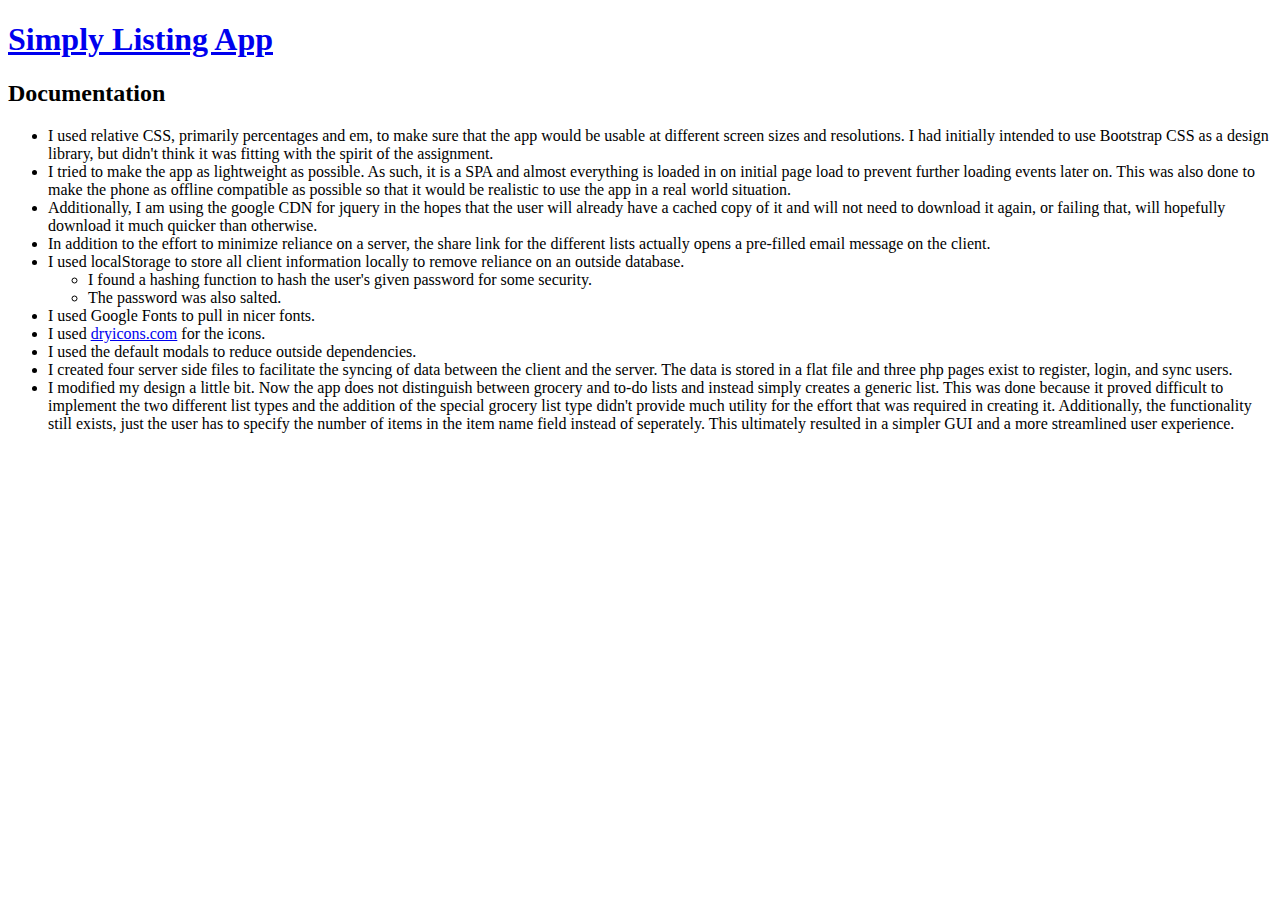
<file: index.html>
<!DOCTYPE html>
<html lang="en">
	<head>
		<meta charset="utf-8">
		<title>Simply Listing</title>
		<meta name="description" content="">
		<meta name="author" content="John Constance">
	</head>

	<body>
		<header>
			<a href="app.html"><h1>Simply Listing App</h1></a>
			<h2>Documentation</h2>
		</header>
		<section>
			<ul>
				<li>
					I used relative CSS, primarily percentages and em, to make sure that the app would be usable at different screen sizes and resolutions. I had initially intended to use Bootstrap CSS as a design library, but didn't think it was fitting with the spirit of the assignment.
				</li>
				<li>
					I tried to make the app as lightweight as possible. As such, it is a SPA and almost everything is loaded in on initial page load to prevent further loading events later on. This was also done to make the phone as offline compatible as possible so that it would be realistic to use the app in a real world situation.
				</li>
				<li>
					Additionally, I am using the google CDN for jquery in the hopes that the user will already have a cached copy of it and will not need to download it again, or failing that, will hopefully download it much quicker than otherwise.
				</li>
				<li>
					In addition to the effort to minimize reliance on a server, the share link for the different lists actually opens a pre-filled email message on the client.
				</li>
				<li>
					I used localStorage to store all client information locally to remove reliance on an outside database.
					<ul>
						<li>
							I found a hashing function to hash the user's given password for some security.
						</li>
						<li>
							The password was also salted.
						</li>
					</ul>
				</li>
				<li>
					I used Google Fonts to pull in nicer fonts.
				</li>
				<li>
					I used <a href="http://dryicons.com/">dryicons.com</a> for the icons.
				</li>
				<li>
					I used the default modals to reduce outside dependencies.
				</li>
				<li>
					I created four server side files to facilitate the syncing of data between the client and the server. The data is stored in a flat file and three php pages exist to register, login, and sync users.
				</li>
				<li>
					I modified my design a little bit. Now the app does not distinguish between grocery and to-do lists and instead simply creates a generic list. This was done because it proved difficult to implement the two different list types and the addition of the special grocery list type didn't provide much utility for the effort that was required in creating it. Additionally, the functionality still exists, just the user has to specify the number of items in the item name field instead of seperately. This ultimately resulted in a simpler GUI and a more streamlined user experience.
				</li>
			</ul>
		</section>
	</body>
</html>
</file>
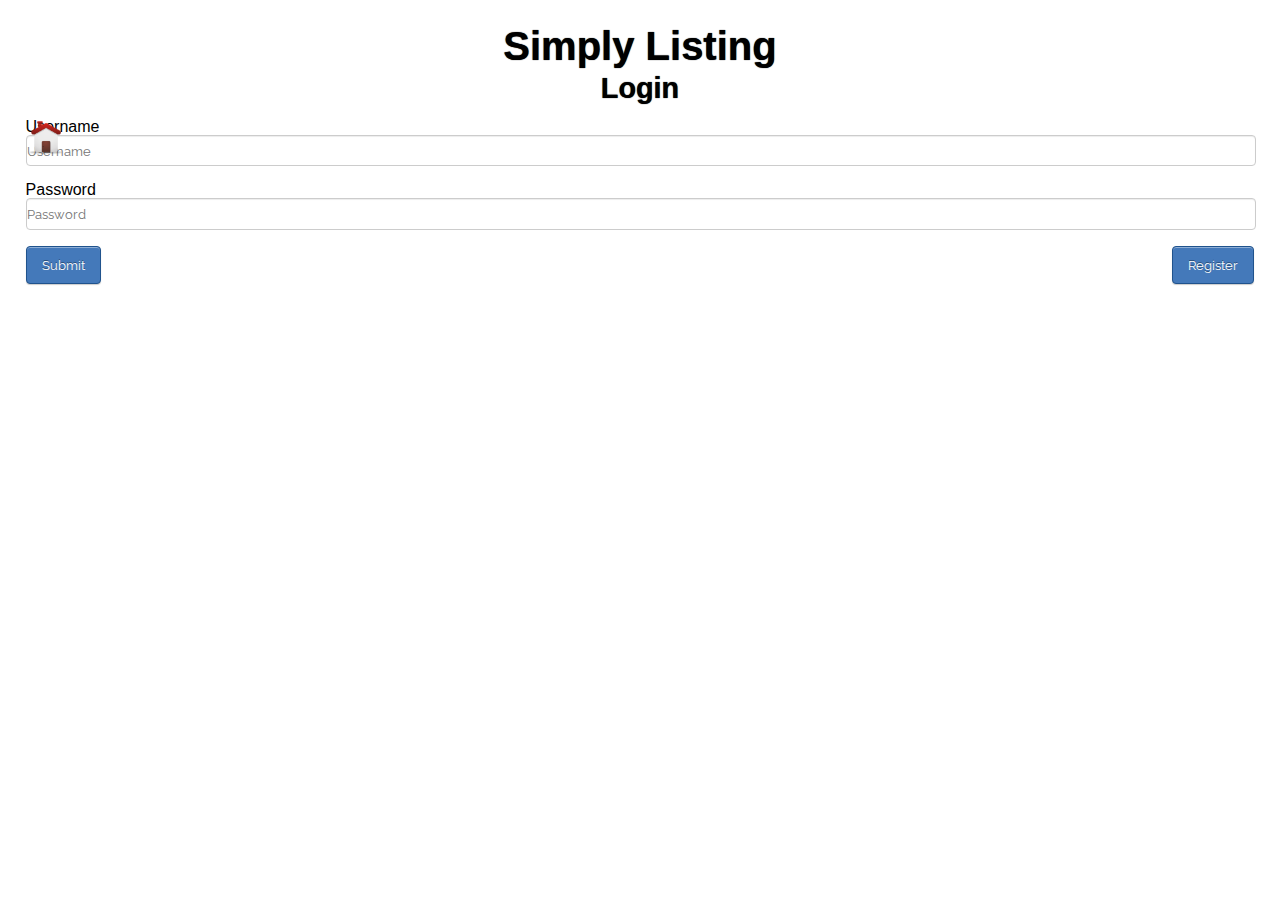
<file: app.html>
<!DOCTYPE html>
<html lang="en">
	<head>
		<meta charset="utf-8">
		<title>Simply Listing</title>
		<meta name="description" content="">
		<meta name="author" content="John Constance">
		<meta name="viewport" content="width=device-width, initial-scale=1.0, maximum-scale=1.0, user-scalable=no">
		<!-- Replace favicon.ico & apple-touch-icon.png in the root of your domain and delete these references -->
		<link rel="shortcut icon" href="/favicon.ico">
		<link rel="apple-touch-icon" href="/apple-touch-icon.png">

		<link href='http://fonts.googleapis.com/css?family=Raleway:400,700,900' rel='stylesheet' type='text/css'>

		<link rel="stylesheet" href="css/reset.css" />
		<link rel="stylesheet" href="css/main.css" />
	</head>

	<body>
		<div class="container">
			<span id="homeButton"><img src="img/home.png" alt="Home" title="Home" /></span>
			<div class="text-center" id="pageTitle">
				<h1>Simply Listing</h1>
				<h3>Login</h3>
			</div>
			<div class="stage" id="stage-1" data-title="Login" data-stage="1">
				<form id="formLogin" role="form">
					<div class="form-group">
						<label for="loginUsername">Username</label>
						<input type="text" class="form-control" id="loginUsername" placeholder="Username">
					</div>
					<div class="form-group">
						<label for="loginPassword">Password</label>
						<input type="password" class="form-control" id="loginPassword" placeholder="Password">
					</div>
					<div class="form-group clearfix">
						<button class="btn pull-left submit">
							Submit
						</button>
						<button class="btn pull-right register">
							Register
						</button>
					</div>
				</form>
			</div>
			<div class="stage" id="stage-2" data-title="Home" data-stage="2">
				<button class="btn btn-lg center viewLists">
					View Lists
				</button>
				<button class="btn btn-lg center newList">
					Create A list
				</button>
			</div>
			<div class="stage" id="stage-3" data-title="Register" data-stage="3">
				<form id="registerForm" role="form">
					<div class="form-group">
						<label for="registerEmail">Email</label>
						<input type="email" class="form-control" id="registerEmail" placeholder="Email">
					</div>
					<div class="form-group">
						<label for="registerUsername">Username</label>
						<input type="text" class="form-control" id="registerUsername" placeholder="Username">
					</div>
					<div class="form-group">
						<label for="registerPassword">Password</label>
						<input type="password" class="form-control" id="registerPassword" placeholder="Password">
					</div>
					<div class="form-group clearfix">
						<button class="btn submit">
							Submit
						</button>
					</div>
				</form>
			</div>
			<div class="stage" id="stage-5" data-title="Lists" data-stage="5">
				<div class="search-container center clearfix">
					<input type="text" class="form-control" id="listsSearch" placeholder="Search" />
					<span class="pull-right"><img src="img/search.png" alt="Search" /></span>
				</div>
				<div class="lists-container">

				</div>
			</div>
			<div class="stage" id="stage-6" data-name="" data-stage="6">
				<div class="search-container center clearfix">
					<input type="text" class="form-control" id="listSearch" placeholder="Search" />
					<span class="pull-right"><img src="img/search.png" alt="Search" /></span>
				</div>
				<div class="items-container">

				</div>
				<div class="new-item-container">
					<input type="text" class="form-control" id="newListItem" placeholder="New Item" />
				</div>
				<div class="list-buttons">
					<span class="share pull-left"><img src='img/mail.png' alt='Share'/></span>
					<span class="sync pull-right"><img src='img/sync.png' alt='Sync'/></span>
					<span class="reset"><img src='img/reset.png' alt='Reset'/></span>
				</div>
			</div>
		</div>
		<script src="//ajax.googleapis.com/ajax/libs/jquery/1.10.2/jquery.min.js"></script>
		<script src="js/sha.js"></script>
		<script src="js/main.js"></script>
	</body>
</html>
</file>
<file: css/main.css>
* {
	font-family: 'Raleway', sans-serif;
}

h1, h2, h3, h4, h5, h6 {
	text-shadow: 0px 0px 1px #000;
}

h1 {
	font-size: 2.5em;
}

h2 {
	font-size: 2.2em;
}

h3 {
	font-size: 1.8em;
}

.container {
	margin: 0px auto;
	width: 96%;
	padding: 2%;
}

#pageTitle {
	margin-bottom: 1em;
}

#pageTitle h3 {
	padding-top: .3em;
}

#homeButton {
	position: absolute;
	top: 13%;
	cursor: pointer;
}

#homeButton img {
	height: 2.5em;
}

.stage {
	display: none;
}

#stage-1 {
	display: block;
}

#stage-2 .btn {
	margin-top: 1em;
}

.lists-container .list {
	line-height: 3em;
}

.lists-container .list img {
	height: 2.5em;
	padding: 0.1em;
}

.search-container {
	width: 100%;
	margin-top: 1em;
}

.search-container .form-control {
	display: inline-block;
}

.search-container span {
	margin-top: -1.8em;
	position: relative;
}

.search-container img {
	height: 1.5em;
}

.items-container .item input[type=checkbox] {
	height: 1.5em;
	width: 1.5em;
	font-size: 1.5em;
}

.items-container .item span:first-child {
	line-height: 2.5em;
}

.list-buttons span {
	display: block;
}

.list-buttons span.reset {
	text-align: center;
}

.list-buttons span img {
	height: 2.5em;
}

.form-group {
	width: 100%;
	margin-top: 1em;
}

.form-control {
	display: block;
	width: 100%;
	padding: .5em 0;
	color: #555555;
	vertical-align: middle;
	background-color: #ffffff;
	border: 1px solid #cccccc;
	border-radius: 4px;
	-webkit-box-shadow: inset 0 1px 1px rgba(0, 0, 0, 0.075);
	box-shadow: inset 0 1px 1px rgba(0, 0, 0, 0.075);
	-webkit-transition: border-color ease-in-out 0.15s, box-shadow ease-in-out 0.15s;
	transition: border-color ease-in-out 0.15s, box-shadow ease-in-out 0.15s;
}

.form-control:focus {
	border-color: #66afe9;
	outline: 0;
	-webkit-box-shadow: inset 0 1px 1px rgba(0, 0, 0, 0.075), 0 0 8px rgba(102, 175, 233, 0.6);
	box-shadow: inset 0 1px 1px rgba(0, 0, 0, 0.075), 0 0 8px rgba(102, 175, 233, 0.6);
}

.btn {
	padding: 10px 15px;
	background: #4479BA;
	color: #FFF;
	-webkit-border-radius: 4px;
	-moz-border-radius: 4px;
	border-radius: 4px;
	border: solid 1px #20538D;
	text-shadow: 0 -1px 0 rgba(0, 0, 0, 0.4);
	-webkit-box-shadow: inset 0 1px 0 rgba(255, 255, 255, 0.4), 0 1px 1px rgba(0, 0, 0, 0.2);
	-moz-box-shadow: inset 0 1px 0 rgba(255, 255, 255, 0.4), 0 1px 1px rgba(0, 0, 0, 0.2);
	box-shadow: inset 0 1px 0 rgba(255, 255, 255, 0.4), 0 1px 1px rgba(0, 0, 0, 0.2);
	-webkit-transition-duration: 0.2s;
	-moz-transition-duration: 0.2s;
	transition-duration: 0.2s;
	-webkit-user-select: none;
	-moz-user-select: none;
	-ms-user-select: none;
	user-select: none;
}

.btn:hover {
	background: #356094;
	border: solid 1px #2A4E77;
	text-decoration: none;
}

.btn:active {
	-webkit-box-shadow: inset 0 1px 4px rgba(0, 0, 0, 0.6);
	-moz-box-shadow: inset 0 1px 4px rgba(0, 0, 0, 0.6);
	box-shadow: inset 0 1px 4px rgba(0, 0, 0, 0.6);
	background: #2E5481;
	border: solid 1px #203E5F;
}

.btn-lg {
	font-size: 2em;
}

.text-center {
	text-align: center;
}

.center {
	margin: 0 auto;
	display: block;
}

.pull-left {
	float: left;
}

.pull-right {
	float: right;
}
</file>
